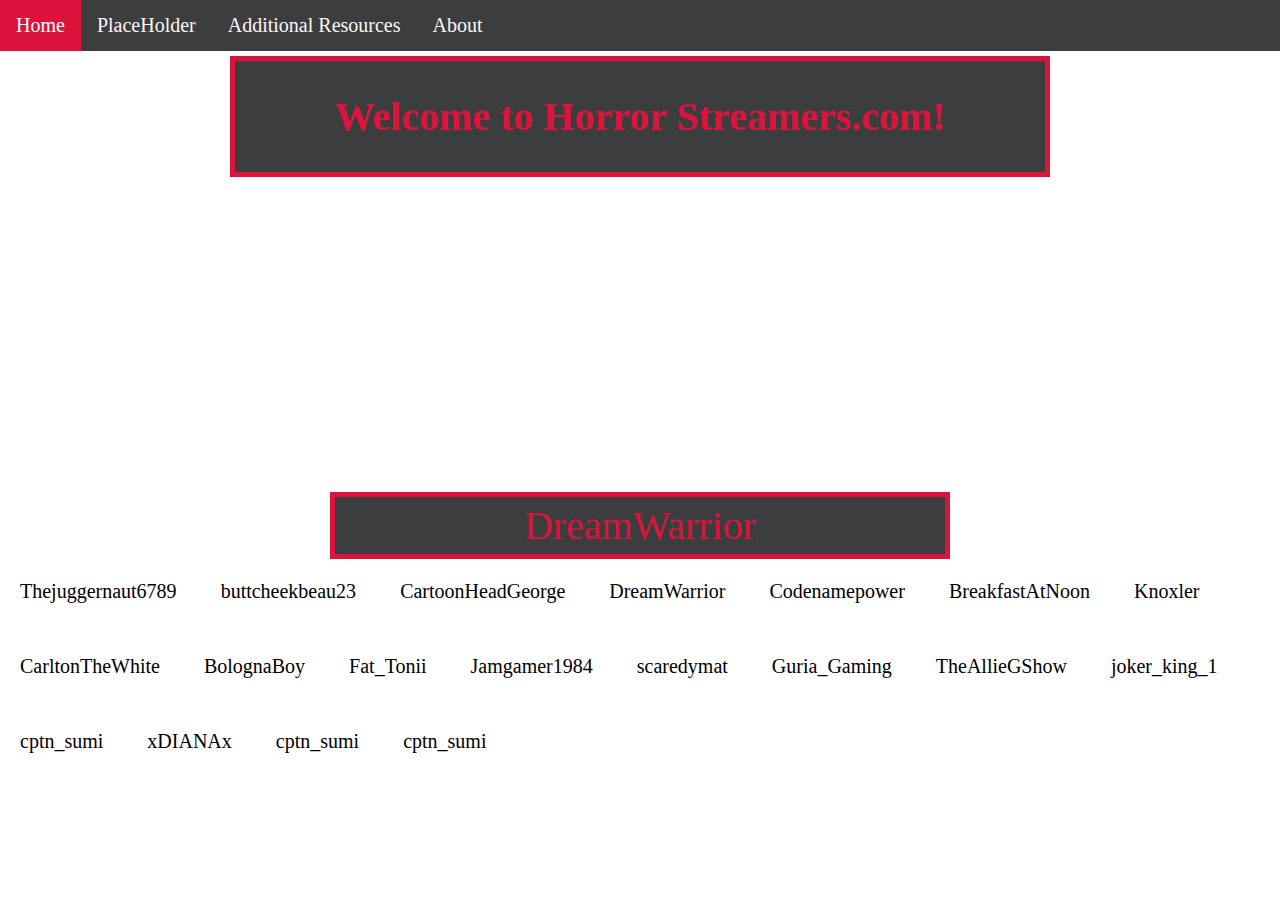
<file: index.html>
<!DOCTYPE html>
<html>

<head>
    <meta charset="UTF-8" />
    <title>HorrorStreamers.com</title>
    <link rel="stylesheet" href="styles.css" />
    <style>
        body {
            margin: 0;
            font-family: Lucida Handwriting;
        }


        .topnav {
            overflow: hidden;
            background-color: rgb(59, 61, 63);
        }

        .topnav a {
            float: left;
            color: rgb(255, 247, 249);
            text-align: center;
            padding: 14px 16px;
            text-decoration: none;
            font-size: 20px;
        }

        .topnav a:hover {
            background-color: #ddd;
            color: black;
        }

        .topnav a.active {
            background-color: crimson;
            color: white;
        }
    </style>
</head>

<body>
    <div class="topnav">
        <a class="active" href="#home">Home</a>
        <a href="PlaceHolder">PlaceHolder</a>
        <a href="AdditionalResources.html">Additional Resources</a>
        <a href="about">About</a>
    </div>




    <header>
        <div class="main-heading">
            <h1><span id="Welcome to Horror Streamers.com">Welcome to Horror Streamers.com!</span></h1>
            <!--<p>This is a paragraph of text. It is enclosed within paragraph tags and can contain text, links,
                    images, and other HTML elements.</p>-->
        </div>
        <iframe width="560" height="315" src="https://www.youtube.com/embed/GdK0q3BFFM0" title="YouTube video player" frameborder="0" allow="accelerometer; autoplay =1;
         clipboard-write; encrypted-media; gyroscope; picture-in-picture; web-share" allowfullscreen></iframe>
        <!--<a href="https://www.youtube.com/@Channel13Horror/featured">
            <img src="knox_ch13_edit.png" alt="ch13" width="176" height="176" class="profile-pic">
        </a> -->

        <!-- <title>Centering Twitch Embedded Channel</title>
        <style>
            /* CSS to center the Twitch embedded channel */
            .center {
                display: flex;
                justify-content: center;
            }
        </style>
        </head>

        <body>
            <div class="center">
                //-- Twitch embed code goes here -->
                <!-- Add a placeholder for the Twitch embed 
                <div id="twitch-embed"></div>

                // Load the Twitch embed script 
                <script src="https://player.twitch.tv/js/embed/v1.js"></script>

                // Create a Twitch.Player object. This will render within the placeholder div 
                <script type="text/javascript">
                    new Twitch.Player("twitch-embed", {
                        width: 854,
                        height: 480,
                        channel: "Knoxler"
                        
                    });
                </script>

            </div>
        </body>
    -->




    </header>
    <!--Only for fetured streamer-->
    <style>
        #text-container {
            border: 5px solid crimson;
            font-size: 40px;
            max-width: 600px;
            padding: 5px;
            text-align: center;
            margin-bottom: 5px;
            margin-left: auto;
            margin-right: auto;
            font-family: Lucida Handwriting;
            background-color: rgb(59, 61, 63);
            color: crimson;
            background-size: 100px 100px;

        }
    </style>

    <div id="text-container"></div>

    <script>
        // Define an array of texts
        const texts = ["BreakfastAtNoon", "CarltonTheWhite", "CartoonHeadGeorge", "BolognaBoy", "Jamgamer1984",
            "Knoxler", "xDIANAx", "TheJuggernaut6789", "DreamWarrior", "Codenamepower", "Fat_Tonii", "scaredymat", "Guria_Gaming",
            "TheAllieGShow", "cptn_sumi", "joker_king_1"
        ];

        // Function to set a random text in the container
        function setRandomText() {
            const container = document.getElementById("text-container");
            const randomIndex = Math.floor(Math.random() * texts.length);
            container.innerHTML = texts[randomIndex];
        }

        // Set an initial text on page load
        setRandomText();

        // Change the text every 24 hours
        setInterval(setRandomText, 24 * 120);
    </script>



    <a href="https://www.twitch.tv/thejuggernaut6789" class="btn">Thejuggernaut6789</a>
    <a href="https://www.twitch.tv/buttcheekbeau23" class="btn">buttcheekbeau23</a> <!--To make a link-->
    <a href=" https://twitch.tv/CartoonHeadGeorge" class="btn">CartoonHeadGeorge</a>
    <a href="https://twitch.tv/DreamWarrior" class="btn">DreamWarrior</a>
    <a href="https://twitch.tv/Codenamepower" class="btn">Codenamepower</a>
    <a href=" https://twitch.tv/BreakfastAtNoon" class="btn">BreakfastAtNoon</a>
    <a href="https://www.twitch.tv/knoxler" class="btn">Knoxler</a>
    <a href="http://twitch.tv/CarltonTheWhite" class="btn">CarltonTheWhite</a>
    <a href="https://www.twitch.tv/bolognab0y" class="btn">BolognaBoy</a>
    <a href="https://www.twitch.tv/Fat_Tonii" class="btn">Fat_Tonii</a>
    <a href="https://www.twitch.tv/jamgamer1984" class="btn">Jamgamer1984</a>
    <a href="https://www.twitch.tv/scaredymat" class="btn">scaredymat</a>
    <a href="https://www.twitch.tv/Guria_Gaming" class="btn">Guria_Gaming</a>
    <a href="https://www.twitch.tv/TheAllieGShow" class="btn">TheAllieGShow</a>
    <a href="https://www.twitch.tv/joker_king_1" class="btn">joker_king_1</a>
    <a href="https://www.twitch.tv/cptn_sumi" class="btn">cptn_sumi</a>
    <a href="https://www.twitch.tv/xdianax" class="btn">xDIANAx</a>
    <a href="https://www.twitch.tv/cptn_sumi" class="btn">cptn_sumi</a>
    <a href="https://www.twitch.tv/cptn_sumi" class="btn">cptn_sumi</a>









</body>

</html>
</file>
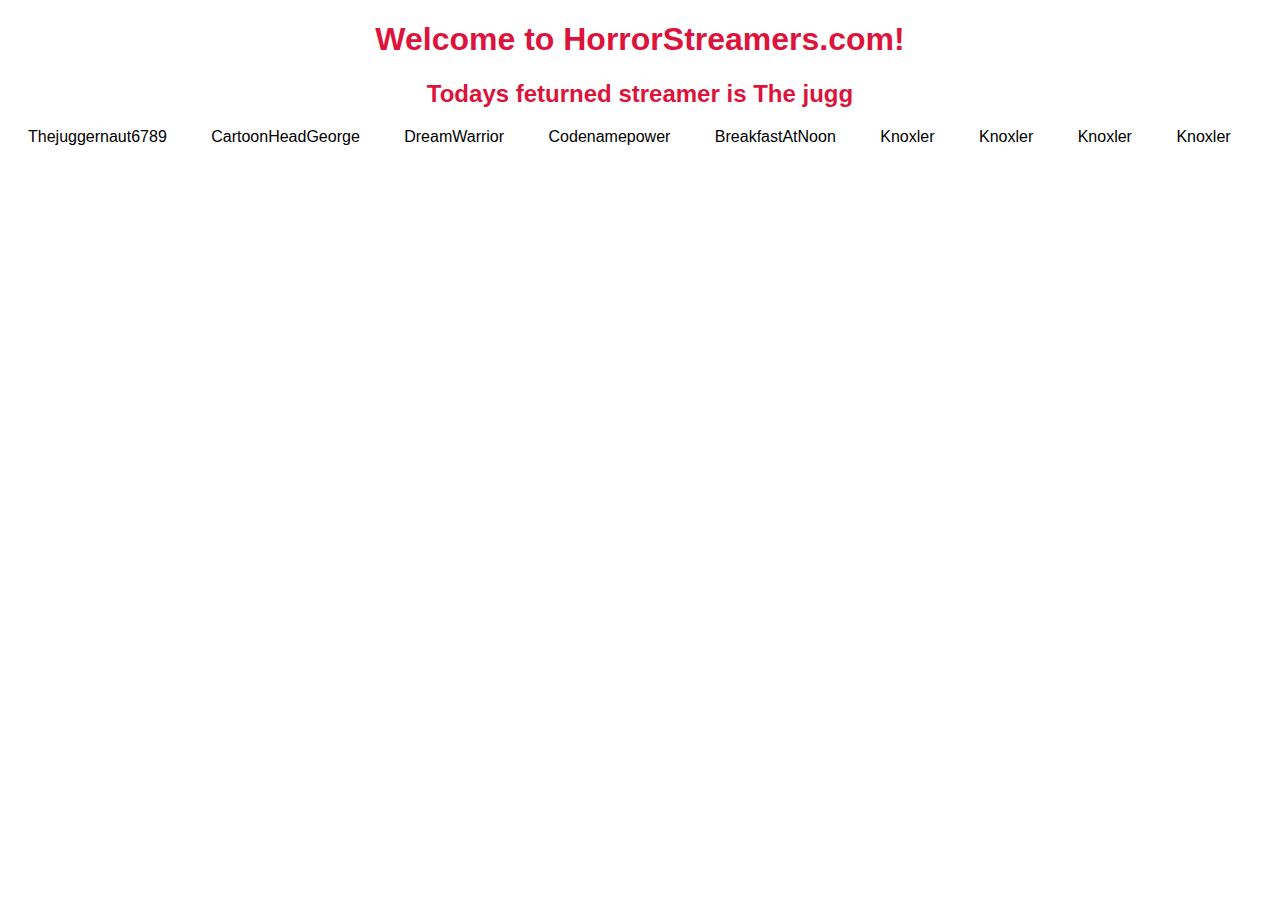
<file: Src.html>
<!DOCTYPE html>
<html>
    <head>
        <meta charset="UTF-8" />
        <title>HorrorStreamers.com</title>
        <link rel="stylesheet" href="Style.css"/>
    </head>


    <body>
        <main>
            <h1><strong>Welcome to HorrorStreamers.com!</strong></h1>
            <h2>Todays feturned streamer is The jugg</h2>
            <a href="https://www.twitch.tv/thejuggernaut6789" class="btn" >Thejuggernaut6789</a> <!--To make a link-->
            <a href=" https://twitch.tv/CartoonHeadGeorge" class="btn" >CartoonHeadGeorge</a>
            <a href="https://twitch.tv/DreamWarrior" class="btn" >DreamWarrior</a>
            <a href="https://twitch.tv/Codenamepower" class="btn" >Codenamepower</a>
            <a href=" https://twitch.tv/BreakfastAtNoon" class="btn" >BreakfastAtNoon</a>
            <a href="https://www.twitch.tv/knoxler" class="btn" >Knoxler</a>
            <a href="https://www.twitch.tv/knoxler" class="btn" >Knoxler</a>
            <a href="https://www.twitch.tv/knoxler" class="btn" >Knoxler</a>
            <a href="https://www.twitch.tv/knoxler" class="btn" >Knoxler</a>
            




     

            
                
    </body>
</html>
</file>
<file: styles.css>
html {
    height: 100%;
    margin: 0;
    overflow: hidden;
}


header {
    
    
  }
  
  .main-heading{
    border: 5px solid crimson;
    max-width: 800px;
    padding: 5px ;
    text-align: center;
    margin-top: 5px;
    margin-left: auto;
    margin-right: auto;
    
    font-family:Lucida Handwriting ;
    background-color: rgb(59, 61, 63);
    color:crimson;
    background-size: 100px 100px;
    
  }
  
  
  .main-heading h1{
    font-size: 40px;
    
  }

  





h2 {
  margin-left: auto;
  margin-right: auto;
    
}
iframe{
  margin-left: auto;
  margin-right: auto;
  display: block;
  border-radius: 5px;
}
body{
    
    font-family:sans-serif; /* font */
    background-image:url("https://wallpaperset.com/w/full/3/8/3/375411.jpg");/*backround image*/
    background-repeat: no-repeat;
    background-size: cover;
}


.btn { /*button class*/
  font-size: 20px;
    display: inline-block;
    flex-direction: row;
    background-color: #fff;
    padding: 16px 20px;
    margin-bottom: 20px;
    border-radius: 6px;
    color: black;
    text-decoration: none;
    text-align: center;
}
.btn:hover{ /*changes hover actions*/
    background: transparent;
    border: 1px solid #fff;
    color: #fff;
}
</file>
<file: Style.css>
html {
    height: 100%;
    margin: 0;
    overflow: hidden;
}
h1 {
    color:crimson;
    text-align: center
}
h2 {
    color:crimson;
    text-align: center
}

body{
    
    font-family:sans-serif; /* font */
    background-image:url("https://wallpaperset.com/w/full/3/8/3/375411.jpg");/*backround image*/
    background-repeat: no-repeat;
    background-size: cover;
}

.btn { /*button class*/
    
    flex-direction: row;
    background-color: #fff;
    padding: 16px 20px;
    margin-bottom: 20px;
    border-radius: 6px;
    color: black;
    text-decoration: none;
    text-align: center;
}
.btn:hover{ /*changes hover actions*/
    background: transparent;
    border: 1px solid #fff;
    color: #fff;
}
</file>
